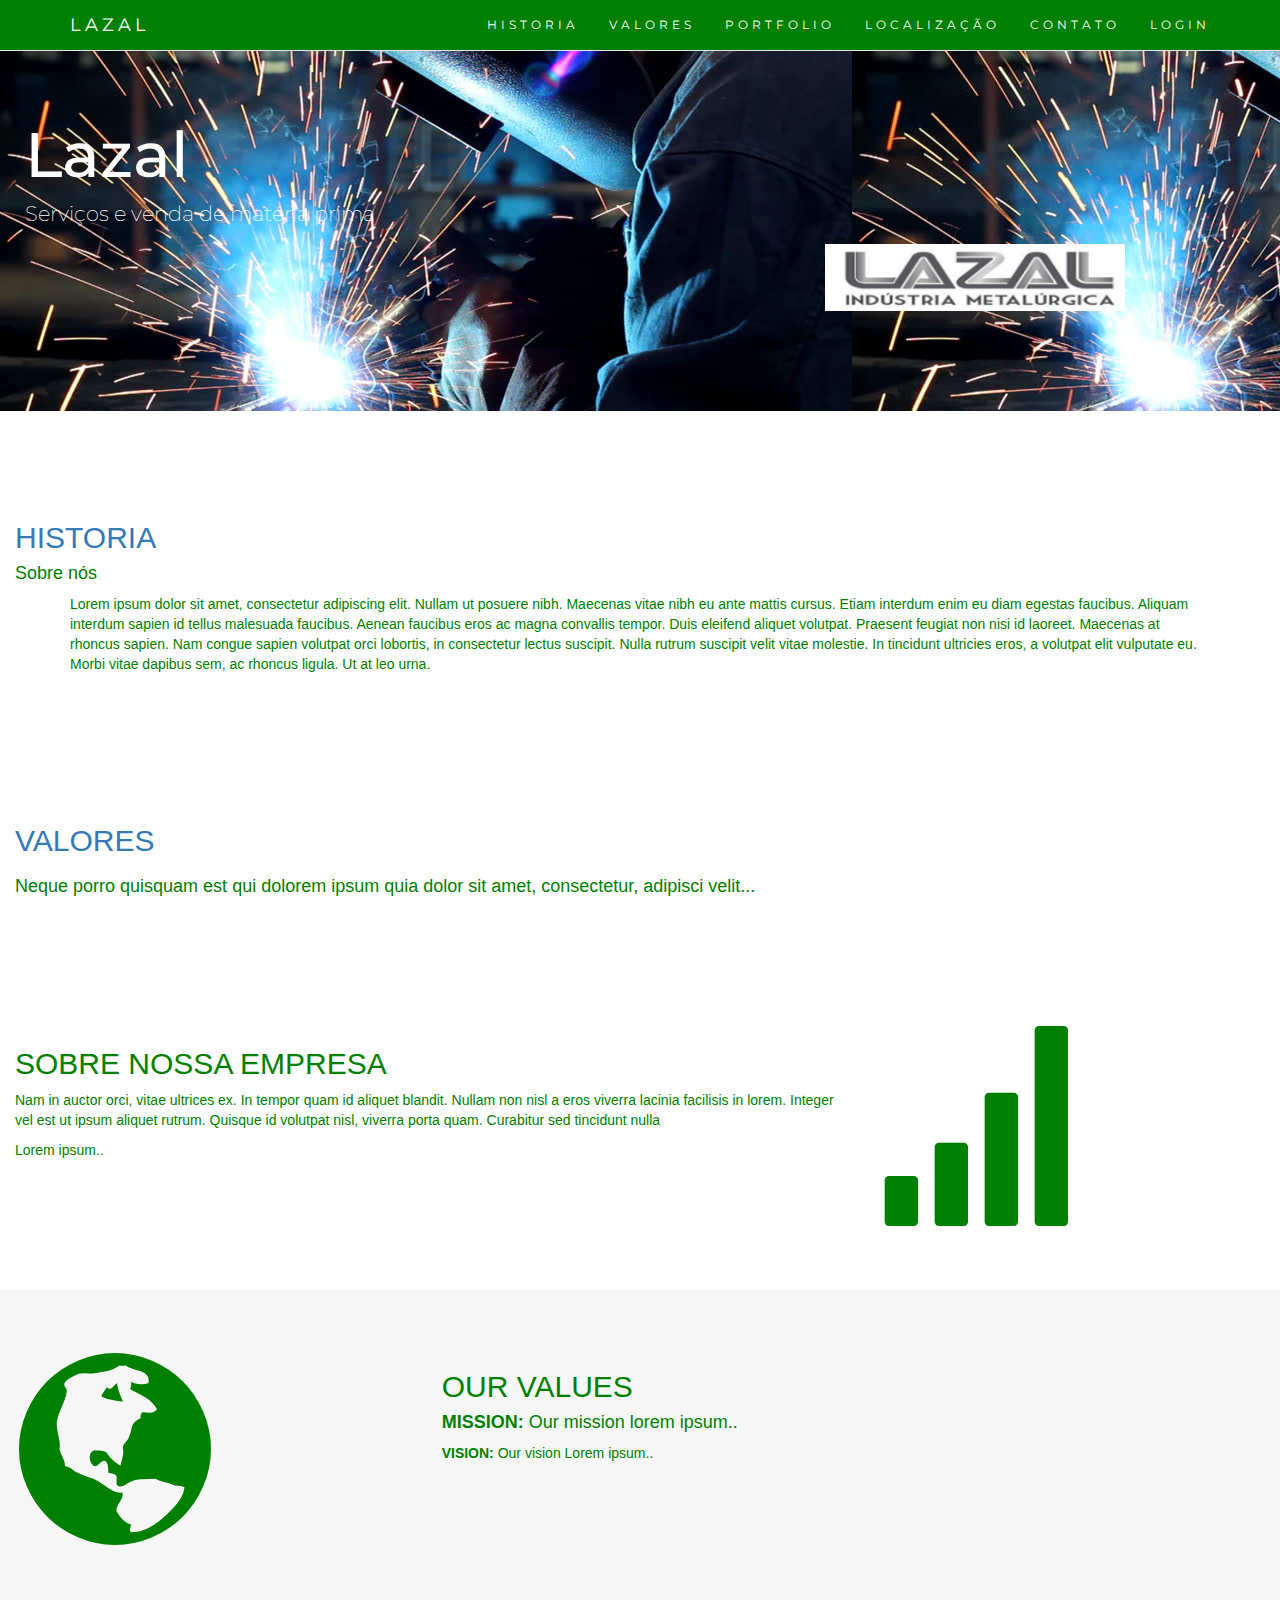
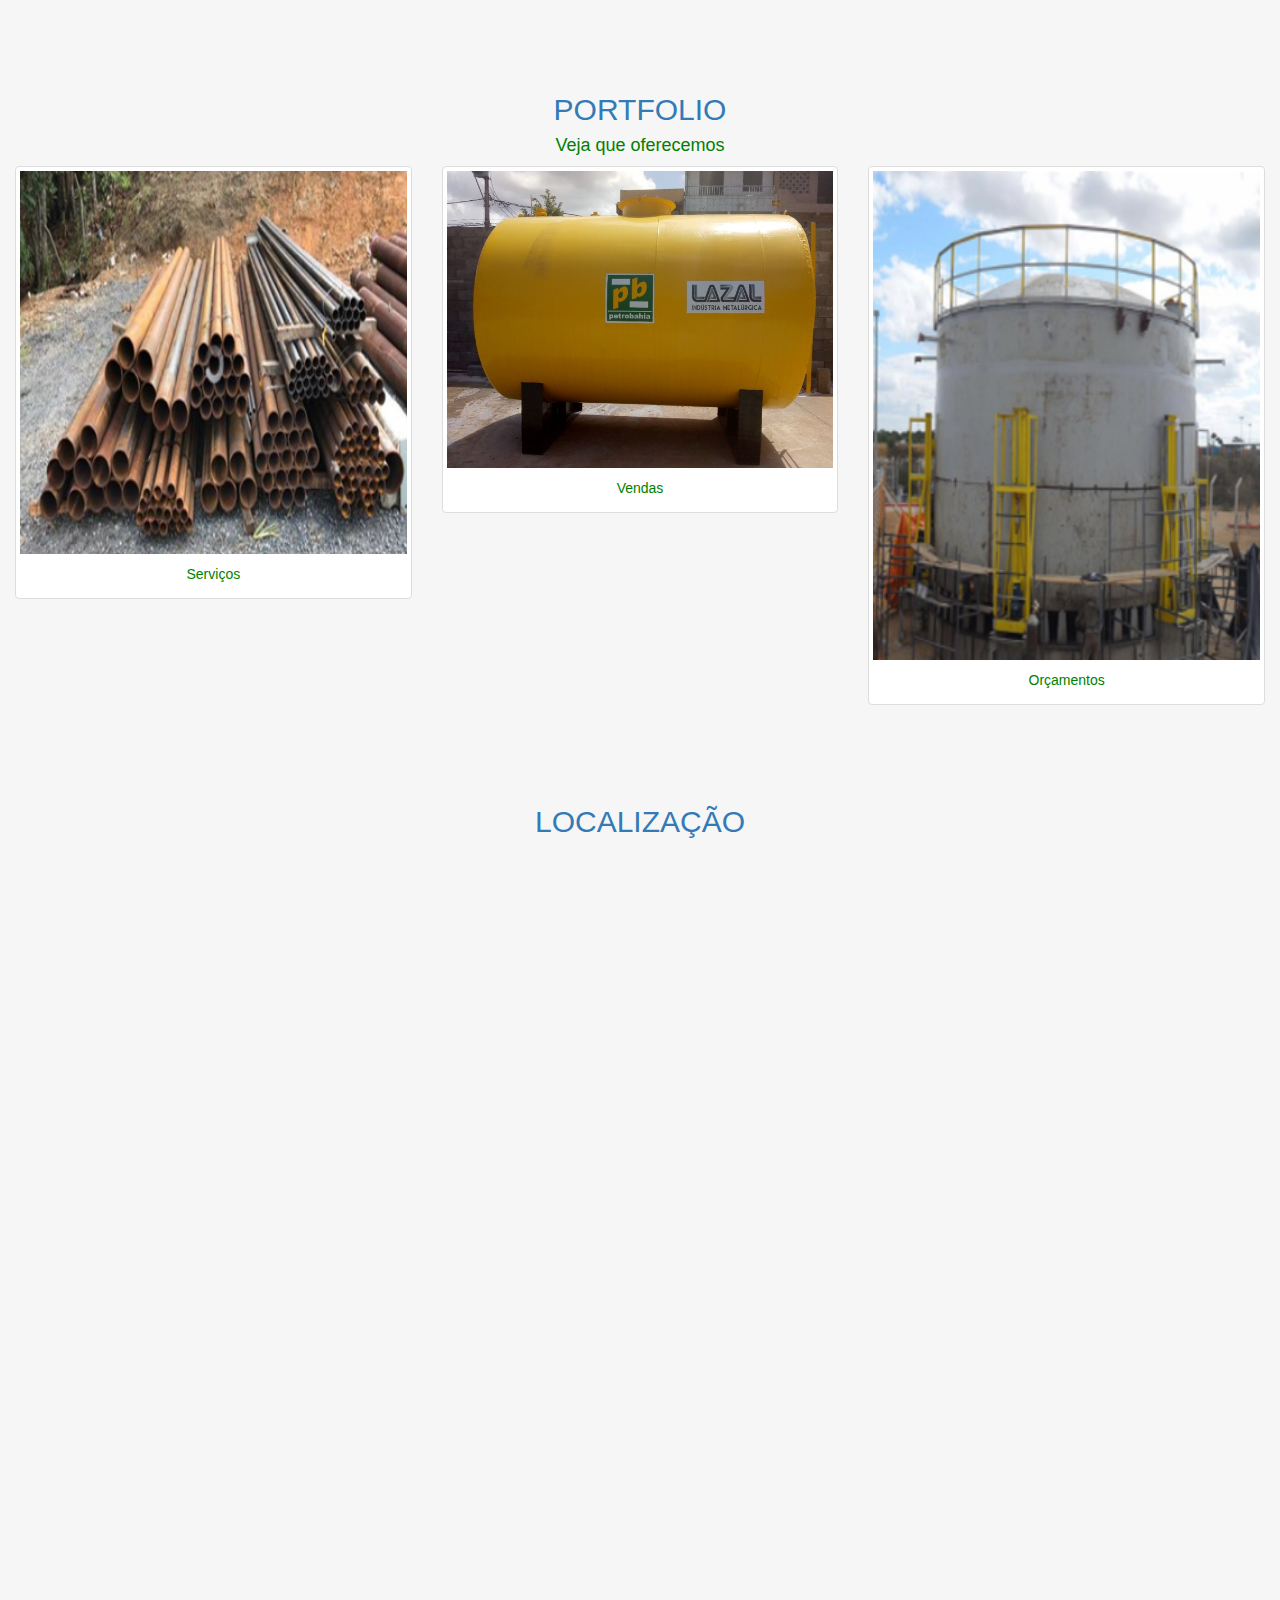
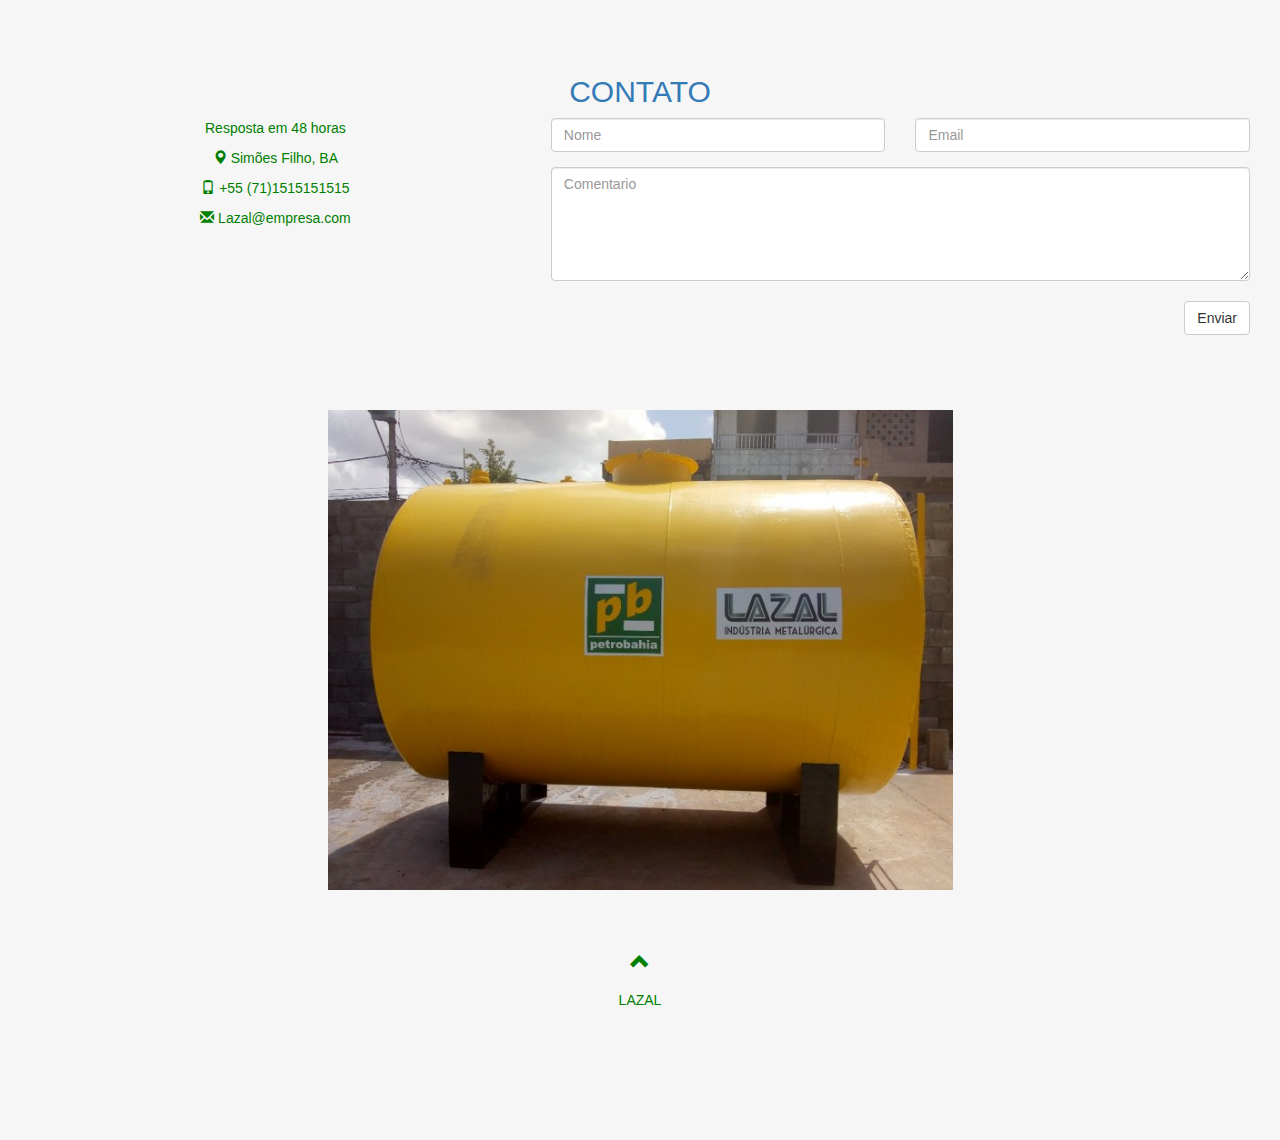
<file: Projeto/Index.html>
<!DOCTYPE html>
<html lang="en">
<head>
<link href="css/index.css" rel="stylesheet">
<script  src="js/index.js"></script>

  <title>Index</title>
  <meta charset="utf-8">
  <meta name="viewport" content="width=device-width, initial-scale=1">
  <link rel="stylesheet" href="https://maxcdn.bootstrapcdn.com/bootstrap/3.4.0/css/bootstrap.min.css">
  <link href="https://fonts.googleapis.com/css?family=Montserrat" rel="stylesheet" type="text/css">
  <link href="https://fonts.googleapis.com/css?family=Lato" rel="stylesheet" type="text/css">
  <script src="https://ajax.googleapis.com/ajax/libs/jquery/3.3.1/jquery.min.js"></script>
  <script src="https://maxcdn.bootstrapcdn.com/bootstrap/3.4.0/js/bootstrap.min.js"></script>
</head>
<body style="background-color:white" >

<nav class="navbar navbar-default navbar-fixed-top" style=" background-color:#008000"> 
  <div class="container">
    <div class="navbar-header">
      <button type="button" class="navbar-toggle" data-toggle="collapse" data-target="#myNavbar">
        <span class="icon-bar"></span>
        <span class="icon-bar"></span>
        <span class="icon-bar"></span> 
      </button>
      <a class="navbar-brand" href="Index.html">LAZAL</a>
    </div>
    <div class="collapse navbar-collapse" id="myNavbar">
      <ul class="nav navbar-nav navbar-right">
        <li><a href="#HISTORIA">HISTORIA</a></li>
        <li><a href="#VALORES">VALORES</a></li>
        <li><a href="#PORTFOLIO">PORTFOLIO</a></li>
        <li><a href="#LOCALIZAÇAO">LOCALIZAÇÃO</a></li>
        <li><a href="#CONTATO">CONTATO</a></li>
        <li><a href="Login.html">LOGIN</a></li>
      </ul>
    </div>
  </div>
</nav>







<div class="jumbotron" style="background:url(foto12.jpg);color: #fff;padding: 100px 25px;">
  <h1>Lazal</h1> 
  <p>Serviços e venda de matéria prima</p> 
  <img src="logo.png" style="margin-left: 800px; width: 300px; " >
</div>

<div class="container-fluid">
  <a id="HISTORIA" name="HISTORIA"><h2>Historia</h2></a>
  <h4>Sobre nós</h4> 
  <div class="container">
  <p>Lorem ipsum dolor sit amet, consectetur adipiscing elit. Nullam ut posuere nibh. Maecenas vitae nibh eu ante mattis cursus. Etiam interdum enim eu diam egestas faucibus. Aliquam interdum sapien id tellus malesuada faucibus. Aenean faucibus eros ac magna convallis tempor. Duis eleifend aliquet volutpat. Praesent feugiat non nisi id laoreet. Maecenas at rhoncus sapien. Nam congue sapien volutpat orci lobortis, in consectetur lectus suscipit. Nulla rutrum suscipit velit vitae molestie. In tincidunt ultricies eros, a volutpat elit vulputate eu. Morbi vitae dapibus sem, ac rhoncus ligula. Ut at leo urna.</p>
  </div>
</div>

<div class="container-fluid ">
    <a id="VALORES" name="VALORES"><h2>VALORES</h2></a>
  <div class=" container"></div>
    <h4> Neque porro quisquam est qui dolorem ipsum quia dolor sit amet, consectetur, adipisci velit...</h4> 
  </div>
</div>

<div class="container-fluid">
  <div class="row">
    <div class="col-sm-8">
      <h2>Sobre nossa empresa</h2>
      <p>Nam in auctor orci, vitae ultrices ex. In tempor quam id aliquet blandit. Nullam non nisl a eros viverra lacinia facilisis in lorem. Integer vel est ut ipsum aliquet rutrum. Quisque id volutpat nisl, viverra porta quam. Curabitur sed tincidunt nulla</p> 
      <p>Lorem ipsum..</p>
    </div>
    <div class="col-sm-4">
      <span class="glyphicon glyphicon-signal logo"></span>
    </div>
  </div>
</div>

<div class="container-fluid bg-grey">
  <div class="row">
    <div class="col-sm-4">
      <span class="glyphicon glyphicon-globe logo"></span> 
    </div>
    <div class="col-sm-8">
      <h2>Our Values</h2>
      <h4><strong>MISSION:</strong> Our mission lorem ipsum..</h4> 
      <p><strong>VISION:</strong> Our vision Lorem ipsum..</p>
    </div>
  </div>
</div>





<div class="container-fluid text-center bg-grey">
    <a id="PORTFOLIO" name="PORTFOLIO"><h2>PORTFOLIO</h2></a>
  <h4>Veja que oferecemos</h4>
  <div class="row text-center">
    <div class="col-sm-4">
      <div class="thumbnail">
        <img src="foto4.png" alt="Serviços">
        <p>Serviços</p>
      </div>
    </div>
    <div class="col-sm-4">
      <div class="thumbnail">
        <img src="foto1.jpg" alt="Serviços">
        <p><strong></strong></p>
        <p>Vendas</p>
      </div>
    </div>
    <div class="col-sm-4">
      <div class="thumbnail">
        <img src="foto3.png" alt="Serviços">
        <p><strong></strong></p>
        <p>Orçamentos</p>
      </div>
    </div>
</div>

<div class="container-fluid">
<a id="LOCALIZAÇAO" name="LOCALIZAÇAO"><h2>LOCALIZAÇÃO</h2></a>
<div id="map-container-google-3" class="z-depth-1-half map-container-3">
    <iframe src="https://www.google.com/maps/embed?pb=!1m18!1m12!1m3!1d2679.712148781192!2d-38.438512064187165!3d-12.817735659497648!2m3!1f0!2f0!3f0!3m2!1i1024!2i768!4f13.1!3m3!1m2!1s0x7161304767d1c09%3A0x307565710c2b7984!2sLazal+-+Ind%C3%BAstria+Metal%C3%BArgica!5e1!3m2!1spt-BR!2sbr!4v1557186127781!5m2!1spt-BR!2sbr" width="600" height="450" frameborder="0" style="border:0" allowfullscreen></iframe>
    
  </div>
</div>
<div class="container-fluid bg-grey">
    <a id="CONTATO" name="CONTATO"><h2>CONTATO</h2></a>
  <div class="row">
    <div class="col-sm-5">
      <p>Resposta em 48 horas</p>
      <p><span class="glyphicon glyphicon-map-marker"></span> Simões Filho, BA</p>
      <p><span class="glyphicon glyphicon-phone"></span> +55 (71)1515151515</p>
      <p><span class="glyphicon glyphicon-envelope"></span> Lazal@empresa.com</p> 
    </div>
    <div class="col-sm-7">
      <div class="row">
        <div class="col-sm-6 form-group">
          <input class="form-control" id="name" name="name" placeholder="Nome" type="text" required>
        </div>
        <div class="col-sm-6 form-group">
          <input class="form-control" id="email" name="email" placeholder="Email" type="email" required>
        </div>
      </div>
      <textarea class="form-control" id="comments" name="comments" placeholder="Comentario" rows="5"></textarea><br>
      <div class="row">
        <div class="col-sm-12 form-group">
          <button class="btn btn-default pull-right" type="submit">Enviar</button>
        </div>
      </div> 
    </div>
  </div>
</div>

<img src="foto1.jpg" style="width:50%">



<footer class="container-fluid text-center">
  <a href="Index.html" title="LAZAL">
    <span class="glyphicon glyphicon-chevron-up"></span>
  </a>
  <p>LAZAL<a href="Index.html" title="Visit LAZAL"></a></p> 
</footer>

  



  












   










  </body>
</html>
</file>
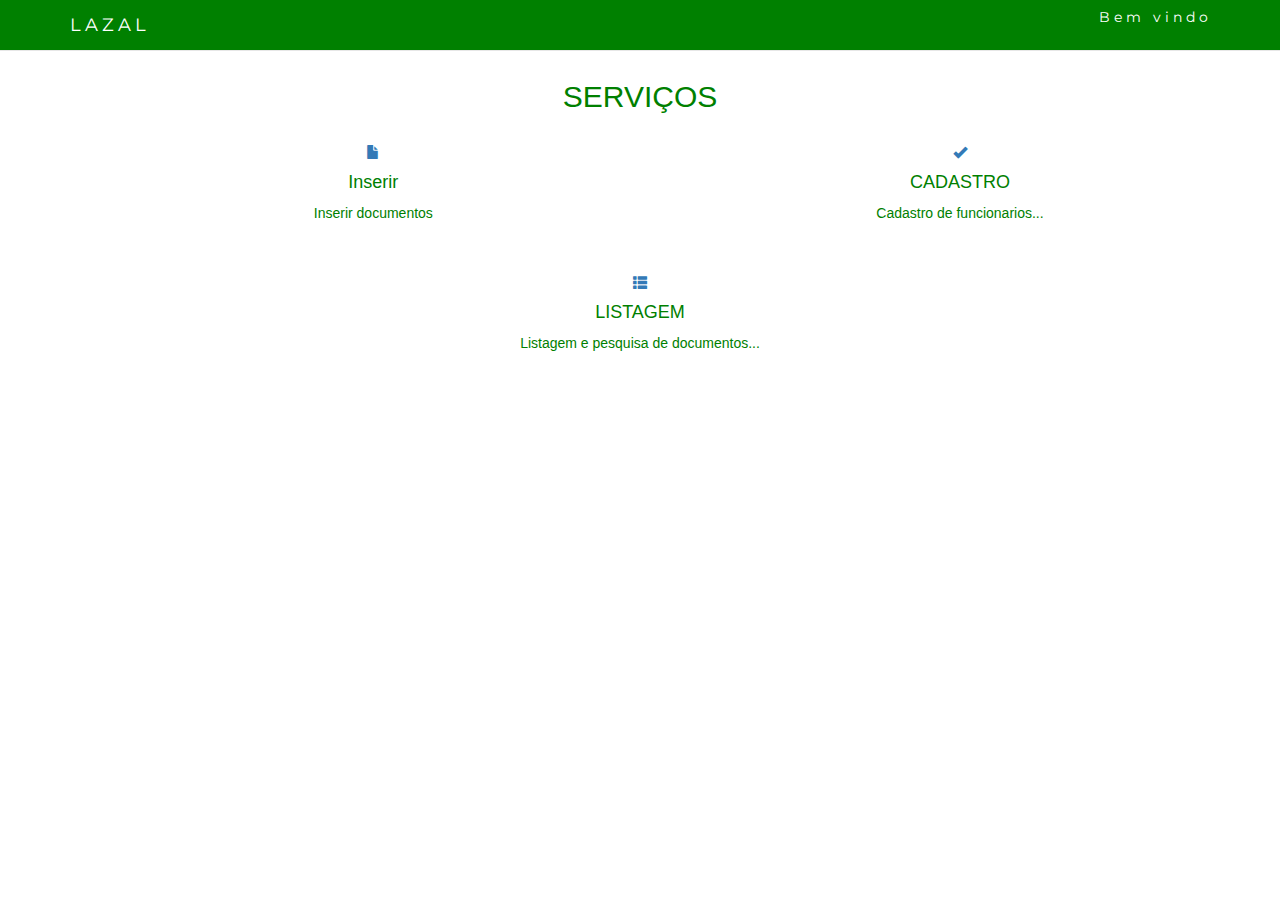
<file: Projeto/index software.html>
<!DOCTYPE html>
<html lang="en">
<head>
<link href="css/index.css" rel="stylesheet">
<link href="css/index_software.css" rel="stylesheet">
<script src="js/index.js"></script>

  <title>Index software</title>
  <meta charset="utf-8">
  <meta name="viewport" content="width=device-width, initial-scale=1">
  <link rel="stylesheet" href="https://maxcdn.bootstrapcdn.com/bootstrap/3.4.0/css/bootstrap.min.css">
  <link href="https://fonts.googleapis.com/css?family=Montserrat" rel="stylesheet" type="text/css">
  <link href="https://fonts.googleapis.com/css?family=Lato" rel="stylesheet" type="text/css">
  <script src="https://ajax.googleapis.com/ajax/libs/jquery/3.3.1/jquery.min.js"></script>
  <script src="https://maxcdn.bootstrapcdn.com/bootstrap/3.4.0/js/bootstrap.min.js"></script>
</head>
<body>

<nav class="navbar navbar-default navbar-fixed-top" style=" background-color:#008000"> 
  <div class="container">
    <div class="navbar-header">
      <button type="button" class="navbar-toggle" data-toggle="collapse" data-target="#myNavbar">
        <span class="icon-bar"></span>
        <span class="icon-bar"></span>
        <span class="icon-bar"></span> 
      </button>
      <a class="navbar-brand" href="#">LAZAL</a>

    </div>

     <div class="collapse navbar-collapse" id="myNavbar">
      <ul class="nav navbar-nav navbar-right">
        <li>
          <div class="dropdown">
              <a class="btn btn-secondary dropdown-toggle" href="#" role="button" id="dropdownMenuLink" data-toggle="dropdown" aria-haspopup="true" aria-expanded="false">
                Bem vindo
              </a>
            
              <div class="dropdown-menu" aria-labelledby="dropdownMenuLink">
                <a class="dropdown-item" href="usuario.html" >Perfil</a>
                <a class="dropdown-item" href="Index.html">Encerrar sessão</a>
              </div>
          
            </div>
        </li>
        
      </ul>
    </div>
</nav>


<div class="container-fluid text-center">
  <h2>SERVIÇOS</h2>
  <br>
  <div class="row">
    <div class="col-sm-7" >
      <a href="cdastro documento.html">
        <span class="glyphicon glyphicon-file"></span>
      </a> 
        <h4>Inserir</h4>
        <p>Inserir documentos</p>
     
    </div>
    <div class="col-sm-4"> 
      <a href="cadastro funcionario.html">
      <span class="glyphicon glyphicon-ok"></span>
      </a>
      <h4>CADASTRO</h4>
      <p>Cadastro de funcionarios...</p>
    </div>
    
    </div>
    <br><br>
  <div class="row">
    <div class="col-sm-12" >
      <a href="listagem documento.html">
      <span class="glyphicon glyphicon-th-list"></span>
      </a>
      <h4>LISTAGEM</h4>
      <p>Listagem e pesquisa de documentos...</p>
    </div>
    
  </div>
</div>








  












   










  </body>
</html>
</file>
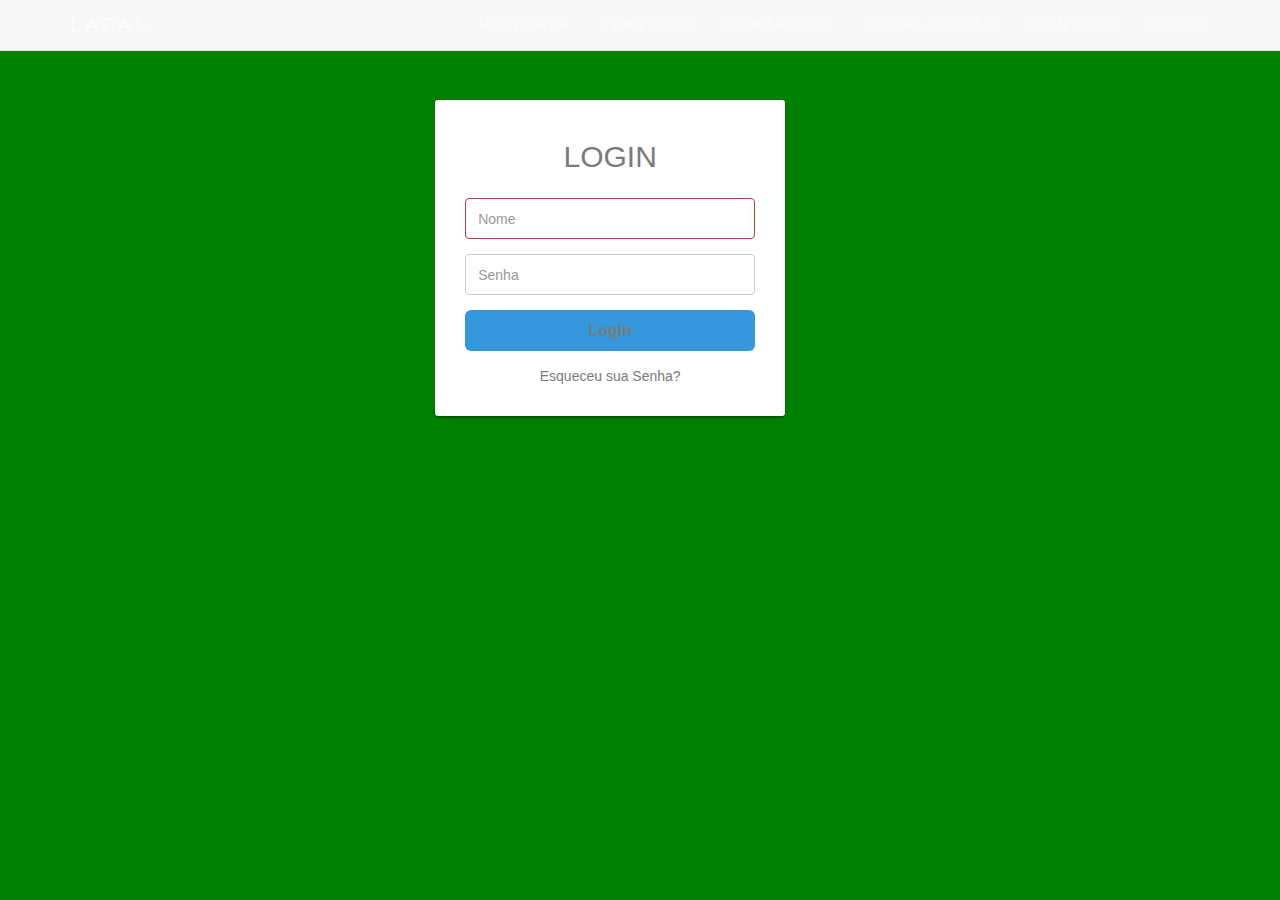
<file: Projeto/Login.html>
<!DOCTYPE html>
<html lang="en">
<head>
<link href="css/index.css" rel="stylesheet">
<link href="css/login.css" rel="stylesheet">

<script type="text/javascript" src="js/index.js"></script>

  <title>Login</title>
  <meta charset="utf-8">
  <meta name="viewport" content="width=device-width, initial-scale=1">
  <link rel="stylesheet" href="https://maxcdn.bootstrapcdn.com/bootstrap/3.4.0/css/bootstrap.min.css">
  <link href="https://fonts.googleapis.com/css?family=Montserrat" rel="stylesheet" type="text/css">
  <link href="https://fonts.googleapis.com/css?family=Lato" rel="stylesheet" type="text/css">
  <script src="https://ajax.googleapis.com/ajax/libs/jquery/3.3.1/jquery.min.js"></script>
  <script src="https://maxcdn.bootstrapcdn.com/bootstrap/3.4.0/js/bootstrap.min.js"></script>
</head>
<body  style="background-color: #008000;">

<nav class="navbar navbar-default navbar-fixed-top"> 
  <div class="container">
    <div class="navbar-header">
      <button type="button" class="navbar-toggle" data-toggle="collapse" data-target="#myNavbar">
        <span class="icon-bar"></span>
        <span class="icon-bar"></span>
        <span class="icon-bar"></span> 
      </button>
      <a class="navbar-brand" href="Index.html">LAZAL</a>
    </div>
    <div class="collapse navbar-collapse" id="myNavbar">
      <ul class="nav navbar-nav navbar-right">
        <li><a href="#HISTORIA">HISTORIA</a></li>
        <li><a href="#SERVIÇOS">SERVIÇOS</a></li>
        <li><a href="#portfolio">PORTFOLIO</a></li>
        <li><a href="#pricing">LOCALIZAÇÃO</a></li>
        <li><a href="#contact">CONTATO</a></li>
        <li><a href="#contact">LOGIN</a></li>
      </ul>
    </div>
  </div>
</nav>

<div class="login-form">
    <form action="/examples/actions/confirmation.php" method="post">
        <h2 class="text-center">Login</h2>   
        <div class="form-group has-error">
          <input type="text" class="form-control" name="username" placeholder="Nome" required="required">
        </div>
    <div class="form-group">
            <input type="password" class="form-control" name="password" placeholder="Senha" required="required">
        </div>        
        <div class="form-group">
          <button type="submit" class="btn btn-primary btn-lg btn-block"><a href="index software.html">Login</a></button>
        </div>
        <a data-toggle="modal" data-target="#myModal">
  Esqueceu sua Senha?
</a>

        <div class="modal" id="myModal" class="modal fade" class="modal">

  <div class="modal-dialog">
    <div class="modal-content">

      <!-- Modal Header -->
      <div class="modal-header">
        <h4 class="modal-title">Redefinir Senha</h4>
        <button type="button" class="close" data-dismiss="modal">&times;</button>
      </div>

      <!-- Modal body -->
      <div class="modal-body">
       <form class="form-group">
        <label>Informe seu Email</label>
        <input type="Email" name="Email" placeholder="Email" class="form-control">
        <br>
        <label>Informe seu CPF</label>
        <input type="text" name="CPF" placeholder="CPF" class="form-control">

        <input type="submit" name="Enviar" class="btn btn-primary ">
       </form>

      </div>
    </form>
    
</div>











  </body>
</html>
</file>
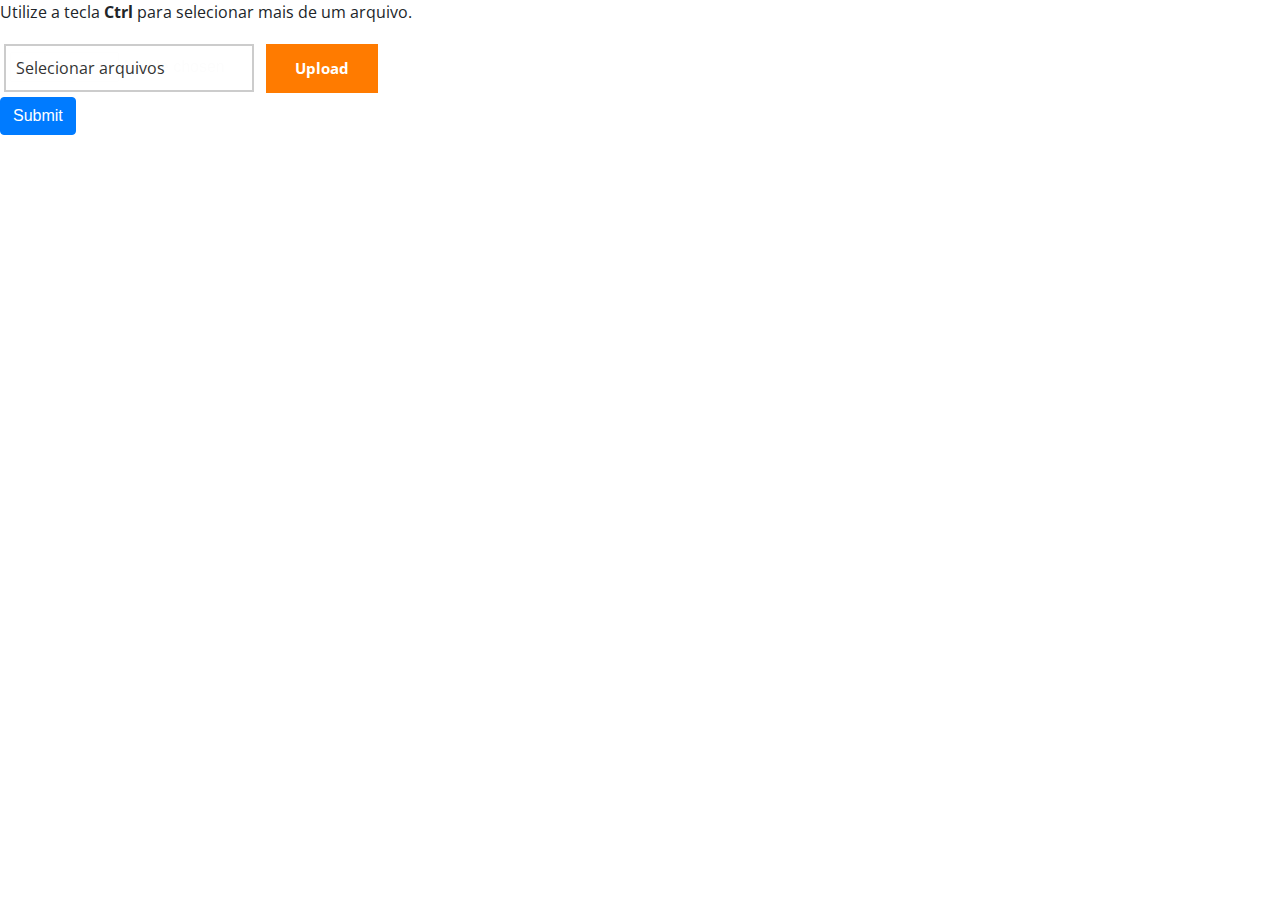
<file: Projeto/teste.html>
<!DOCTYPE html>

    <head>
        <link rel="stylesheet" href="https://stackpath.bootstrapcdn.com/bootstrap/4.3.1/css/bootstrap.min.css" integrity="sha384-ggOyR0iXCbMQv3Xipma34MD+dH/1fQ784/j6cY/iJTQUOhcWr7x9JvoRxT2MZw1T" crossorigin="anonymous"
        <meta charset="utf-8">
        <meta http-equiv="X-UA-Compatible" content="IE=edge">
        <title></title>
        <meta name="description" content="">
        <meta name="viewport" content="width=device-width, initial-scale=1">
        <link rel="stylesheet" href="css/drag_drop.css">
    </head>
    <body>
            <form action="" method="POST">
            <p>Utilize a tecla <b>Ctrl</b> para selecionar mais de um arquivo.</p>
            <div id="multiple_upload">
                <input type="file" multiple="multiple" id="uploadChange" />
                <div id="message">Selecionar arquivos</div>
                <input type="button" id="botao" value="Upload" accept="application/pdf" required />
               <div id="lista">
               </div>
            </div>
            <input type="submit" name="envair" class="btn btn-primary">
        </form>






        <script src="js/jquery-3.4.1.min.js"></script>
        <script src="js/drag_drop.js"></script>
    </body>
</html>
</file>
<file: Projeto/css/index.css>
.bg-grey {
  background-color: #f6f6f6;
}

  




.container-fluid {
  padding: 60px 50px;
}

.logo {
  font-size: 200px;
}
@media screen and (max-width: 768px) {
  .col-sm-4 {
    text-align: center;
    margin: 25px 0;
  }
}
.container-fluid{
color: #008000;


}

.logo-small {
  color:#008000;
  font-size: 50px;
}

.logo {
  color: #008000;
  font-size: 200px;
}

.thumbnail {
  padding: 0 0 15px 0;
  border: none;
  border-radius: 0;
}

.thumbnail img {
  width: 100%;
  height: 100%;
  margin-bottom: 10px;
}

.navbar {
  margin-bottom: 0;
  background-color: #f4511e;
  z-index: 9999;
  border: 0;
  font-size: 12px !important;
  line-height: 1.42857143 !important;
  letter-spacing: 4px;
  border-radius: 0;
}

.navbar li a, .navbar .navbar-brand {
  color: #fff !important;
}

.navbar-nav li a:hover, .navbar-nav li.active a {
  color: #008000 !important;
  background-color: #fff !important;
}

.navbar-default .navbar-toggle {
  border-color: transparent;
  color: #fff !important;
}



footer .glyphicon {
  font-size: 20px;
  margin-bottom: 20px;
  color: #008000;
}

.map-container-3{
  overflow:hidden;
  padding-bottom:56.25%;
  position:relative;
  height:0;
  }
  .map-container-3 iframe{
  left:0;
  top:0;
  height:100%;
  width:100%;
  position:absolute;
  }



body {
  font: 400 15px Lato, sans-serif;
  line-height: 1.8;
  color: #818181;
}

.jumbotron {
  font-family: Montserrat, sans-serif;
}

.navbar {
  font-family: Montserrat, sans-serif;
}



h2 {
  font-size: 24px;
  text-transform: uppercase;
  color: #303030;
  font-weight: 600;
  margin-bottom: 30px;
}

h4 {
  font-size: 19px;
  line-height: 1.375em;
  color: #303030;
  font-weight: 400;
  margin-bottom: 30px;
}



.slideanim {visibility:hidden;}
.slide {
  /* The name of the animation */
  animation-name: slide;
  -webkit-animation-name: slide; 
  /* The duration of the animation */
  animation-duration: 1s; 
  -webkit-animation-duration: 1s;
  /* Make the element visible */
  visibility: visible; 
}

/* Go from 0% to 100% opacity (see-through) and specify the percentage from when to slide in the element along the Y-axis */
@keyframes slide {
  0% {
    opacity: 0;
    transform: translateY(70%);
  } 
  100% {
    opacity: 1;
    transform: translateY(0%);
  } 
}
@-webkit-keyframes slide {
  0% {
    opacity: 0;
    -webkit-transform: translateY(70%);
  } 
  100% {
    opacity: 1;
    -webkit-transform: translateY(0%);
  }
}



#d2{

  margin-top:90px;
  margin-left: 250px;
  width: 700px;
  height: 90px;
  opacity: 0.5px;
  border: 5px;



}

#id3{
width: 50%;


}
</file>
<file: Projeto/css/index_software.css>
a{
    text-decoration: aliceblue;
    color:white;
}
</file>
<file: Projeto/css/login.css>
body {
    color: #fff;
    background: #008000;
  }
  .form-control {
    min-height: 41px;
    background: #f2f2f2;
    box-shadow: none !important;
    border: transparent;
  }
  .form-control:focus {
    background: #e2e2e2;
  }
  .form-control, .btn {        
        border-radius: 2px;
    }
  .login-form {
    margin-left: 34%;
    margin-top: 100px;
    width: 350px;
    text-align: center;
  }
  .login-form h2 {
        margin: 10px 0 25px;
    }
    .login-form form {
    color: #7a7a7a;
    border-radius: 3px;
      margin-bottom: 15px;
        background: #fff;
        box-shadow: 0px 2px 2px rgba(0, 0, 0, 0.3);
        padding: 30px;
    }
    .login-form .btn {        
        font-size: 16px;
        font-weight: bold;
    background: #3598dc;
    border: none;
        outline: none !important;
    }
  .login-form .btn:hover, .login-form .btn:focus {
    background: #2389cd;
  }
  .login-form a {
    color: #fff;
    text-decoration: underline;
  }
  .login-form a: hover {
    text-decoration: none;
  }
  .login-form form a {
    color: #7a7a7a;
    text-decoration: none;
  }
  .login-form form a:hover {
    text-decoration: underline;
  }

  .btn-primary{

    margin-top: 5px;




  }
</file>
<file: Projeto/css/drag_drop.css>
@import url('http://fonts.googleapis.com/css?family=Open+Sans');
p, ol, #message {
     font-family:'Open Sans';
}
#multiple_upload {
      position:relative;
}
#uploadChange {
      position:absolute;
      top:2px;
      left:0;
      opacity:0.01;
      border:none;
      width:355px;
      padding:10px;
      z-index:1;
      cursor:pointer
}
#message {
      border:2px solid #ccc;
      background:#fff;
      padding:10px;
      width:250px;
      float:left;
      margin:4px;
      overflow:hidden;
      color: #333
}
#botao {
      border:1px solid #ff7b00;
      background:#ff7b00;
      color:#ffffff;
      font-family:'Open Sans';
      font-size:15px;
      font-weight:bold;
      padding:12px 28px;
      margin:4px 8px;
}
#multiple_upload:hover > #botao {
      background:#662f00;
      border-color:#662f00;
} 
#lista ol {
      margin-left: -16px; 
}
#lista ol li {
     border-bottom:1px solid #eee;
     padding:10px;
    display:block;
    clear:left;
    margin-bottom:2px;
}
#lista ol li.item_grey{
     background:#f9f9f9;
}
a.remove {
     text-decoration:none;
     color:#ff7b00;   
     display:block;
     font-size: 16px;
     width:20px;
     float:right;
     font-weight:bold;
}
a.remove:hover {
    color:red;
}
img.item {
    
    
}
img.item {
    max-width: 100%;
    max-height: 100%;
}

.box-images {
    height: 30px;
    width: 30px;
    background-color: #eee;
    border:1px solid #eee;
    margin-bottom:15px;
    /* Centralizando imagens */
    display: flex;
    align-items: center;
    justify-content: center;
    float:left;
    margin:0 10px 20px 0;
}
</file>
